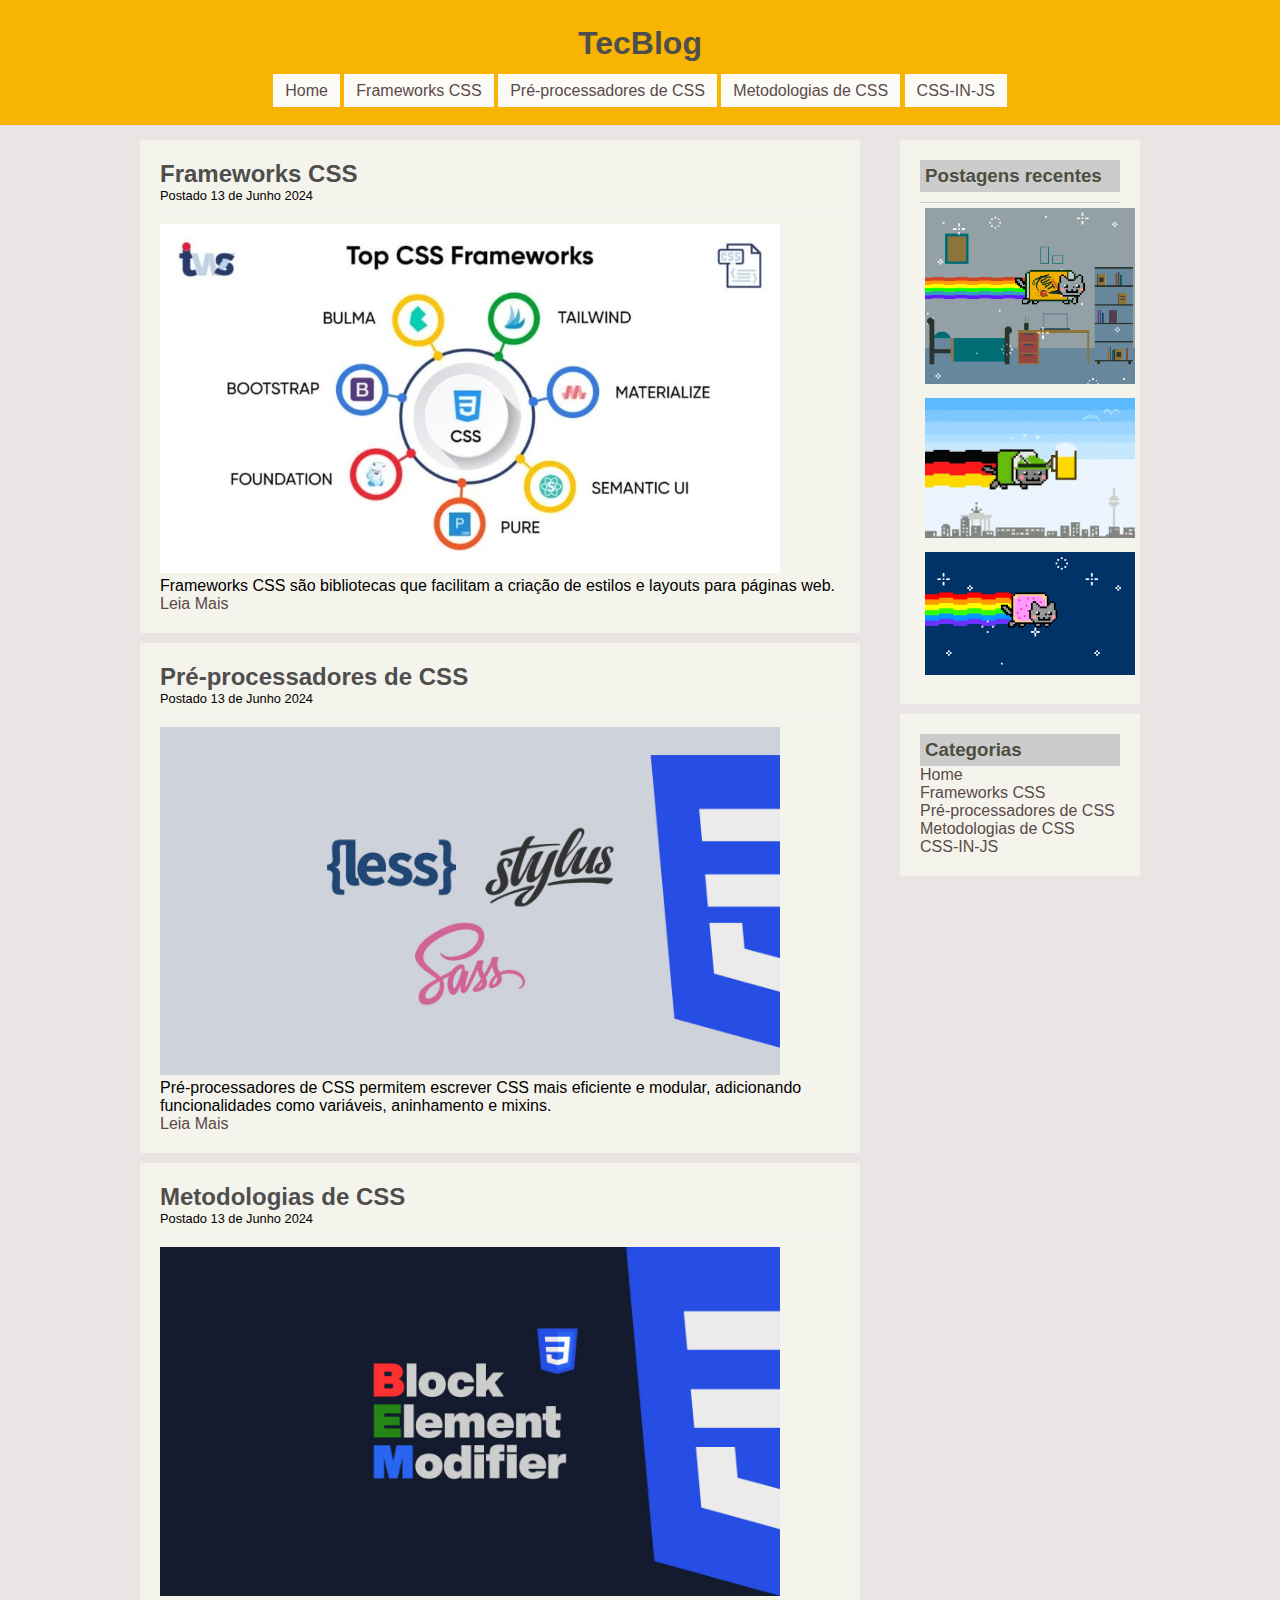
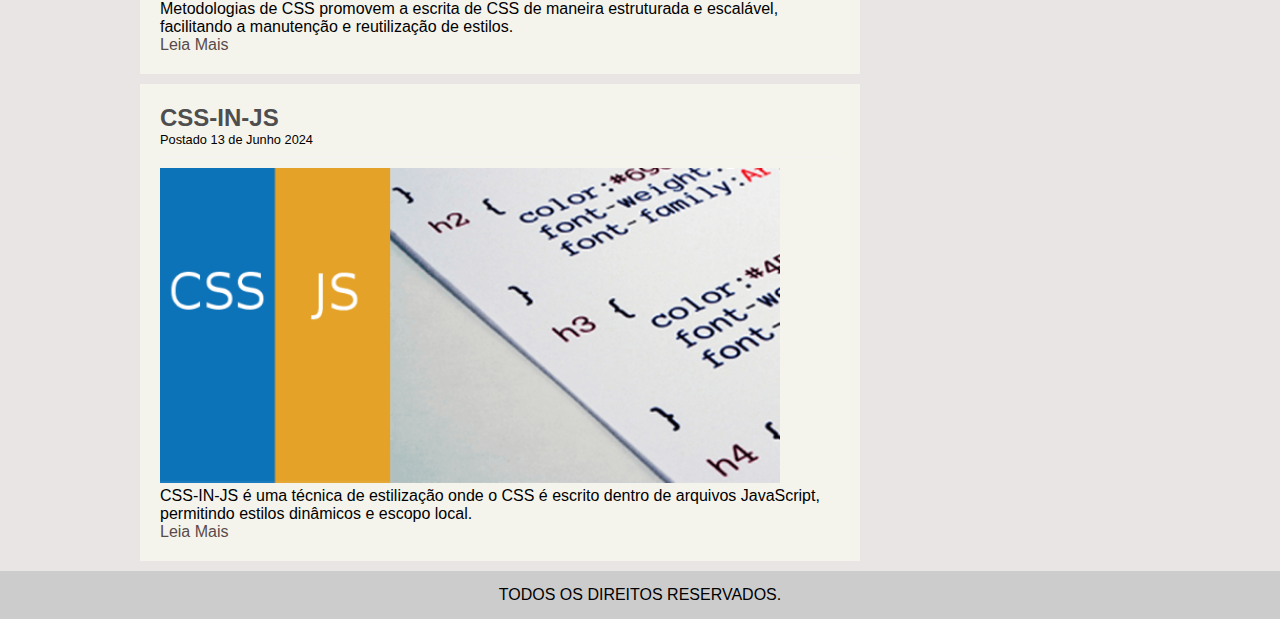
<file: index.html>
<!DOCTYPE html>
<html lang="pt-br">

<head>
    <meta charset="UTF-8">
    <meta name="viewport" content="width-device-witdh ;initial-scale=1.0">
    <meta name="description" content="Esse é um Blog de Tecnologia">
    <meta name="author" content="Jailson">
    <meta name="robots" content="index,folow">
    <meta http-equiv="refresh" content="30">
    <meta http-equiv="X-UA-Compatible" content="IE=edge">
    <meta name="theme-color" content="#ffffff">
    <meta http-equiv="Content-Type" content="text/html; charset=UTF-8">
    <meta name="keywords" content="Tecnologia,web,internet,blog,html,site de busca,">
    <title> TecnoBlog </title>
    <link rel="stylesheet" tepy="test/css" href="css/estilos.css">
</head>

<body> 
    <!--Criação de cabecalhos-->
    <div id="area-cabecalho">
        <!--Criação de logo-->
        <div id="area-logo">
            <h1>Tec<span class="branco">Blog</span></h1>
        </div>
        <!--Criação de menu-->
        <div id="area-menu">
            <a href="index.html">Home</a>
            <a href="Frameworks CSS.html">Frameworks CSS</a>
            <a href="Pré-processadores de CSS.html">Pré-processadores de CSS</a>
            <a href="Metodologias de CSS.html">Metodologias de CSS</a>
            <a href="CSS-IN-JS.html">CSS-IN-JS</a>
        </div>
    </div>
    <!--Abertura da Aréa Principal -->
    <div id="area-principal">
        <!---Abertura de Postagem-->
        <div id="area-postagem">
            <!--Postagem-->
            <div class="postagem">
                <h2>Frameworks CSS</h2>
                <span class="Data-Postagem">Postado 13 de Junho 2024</span>
                <img width="620px" src="imagens/gligligli..jpg">
                <p>
                    Frameworks CSS são bibliotecas que facilitam a criação de estilos e layouts para páginas web.
                </p>
                <a href="https://www.treinaweb.com.br/blog/os-principais-frameworks-css" target="_blank">Leia Mais</a>
            </div>
            <div class="postagem">
                <h2>Pré-processadores de CSS</h2>
                <span class="Data-Postagem">Postado 13 de Junho 2024</span>
                <img width="620px" src="imagens/PRE-PROCESSADORES-CSS.jpg">
                <p>
                    Pré-processadores de CSS permitem escrever CSS mais eficiente e modular, adicionando funcionalidades como variáveis, aninhamento e mixins. 
                </p>
                <a href="https://www.treinaweb.com.br/blog/os-pre-processadores-css#google_vignette" target="_blank">Leia Mais</a>
            </div>
            <div class="postagem">
                <h2>Metodologias de CSS</h2>
                <span class="Data-Postagem">Postado 13 de Junho 2024</span>
                <img width="620px" src="imagens/Metodologia-bem-organizando-seu-css.jpg">
                <p>
                    
Metodologias de CSS promovem a escrita de CSS de maneira estruturada e escalável, facilitando a manutenção e reutilização de estilos. 
                </p>
                <a href="https://www.treinaweb.com.br/blog/metodologia-bem-organizando-seu-css" target="_blank">Leia Mais</a>
            </div>
            <div class="postagem">
                <h2>CSS-IN-JS</h2>
                <span class="Data-Postagem">Postado 13 de Junho 2024</span>
                <img width="620px" src="imagens/simple-custom-css-js-pro.webp">
                <p>
                    CSS-IN-JS é uma técnica de estilização onde o CSS é escrito dentro de arquivos JavaScript, permitindo estilos dinâmicos e escopo local.
                </p>
                <a href="https://www.treinaweb.com.br/blog/css-in-js" target="_blank">Leia Mais</a>
            </div>
            <!--Fechamento das Postagens-->
        </div>
        <!--Inicio da aréa Lateral-->
        <div id="area-lateral">


            <div class="conteudo-lateral">
                <h3>Postagens recentes</h3>

                <div class="postagem-lateral">
                </div>

                <div class="postagem-lateral" style="border-bottom: none;">
                    <img width="210px" src="imagens/Katinha.gif">
                </div>

                <div class="postagem-lateral" style="border-bottom: none;">
                    <img width="210px" src="imagens/Robinhudinha.gif">

                </div>

                <div class="postagem-lateral" style="border-bottom: none;">
                    <img width="210px" src="imagens/batatinha.gif">
                </div>

            </div>

            <div class="conteudo-lateral">
                <h3>Categorias</h3>

                <a href="index.html">Home</a><br>
                <a href="Frameworks CSS.html">Frameworks CSS</a><br>
                <a href="Pré-processadores de CSS.html">Pré-processadores de CSS</a><br>
                <a href="Metodologias de CSS.html">Metodologias de CSS</a><br>
                <a href="CSS-IN-JS.html">CSS-IN-JS</a><br>

            </div>

        </div>
                </div>
                <div id="rodape">
                    TODOS OS DIREITOS RESERVADOS.
                </div>
            </div>
</body>

</html>
</file>
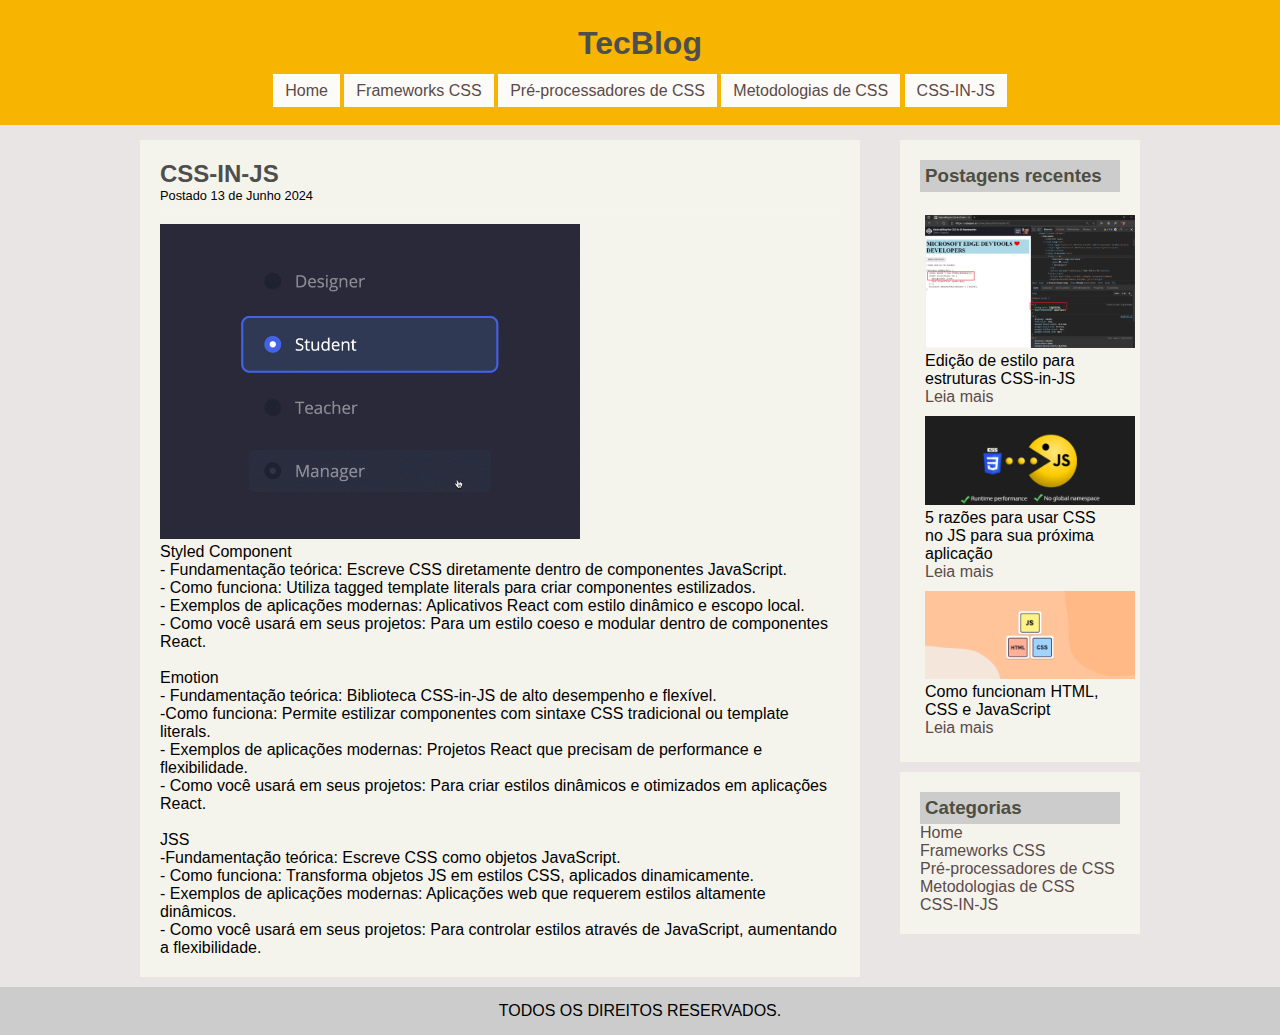
<file: CSS-IN-JS.html>
<!DOCTYPE html>
<html lang="pt-br">

<head>
    <meta charset="UTF-8">
    <meta name="viewport" content="width-device-witdh ;initial-scale=1.0">
    <meta name="description" content="Esse é um Blog de Tecnologia">
    <meta name="author" content="Jailson">
    <meta name="robots" content="index,folow">
    <meta http-equiv="refresh" content="30">
    <meta http-equiv="X-UA-Compatible" content="IE=edge">
    <meta name="theme-color" content="#ffffff">
    <meta http-equiv="Content-Type" content="text/html; charset=UTF-8">
    <meta name="keywords" content="Tecnologia,web,internet,blog,html,site de busca,">
    <title> CSS-IN-JS </title>
    <link rel="stylesheet" tepy="test/css" href="css/estilos.css">
</head>

<body> 
    <!--Criação de cabecalhos-->
    <div id="area-cabecalho">
        <!--Criação de logo-->
        <div id="area-logo">
            <h1>Tec<span class="branco">Blog</span></h1>
        </div>
        <!--Criação de menu-->
        <div id="area-menu">
            <a href="index.html">Home</a>
            <a href="Frameworks CSS.html">Frameworks CSS</a>
            <a href="Pré-processadores de CSS.html">Pré-processadores de CSS</a>
            <a href="Metodologias de CSS.html">Metodologias de CSS</a>
            <a href="CSS-IN-JS.html">CSS-IN-JS</a>
        </div>
    </div>
    <!--Abertura da Aréa Principal -->
    <div id="area-principal">
        <!---Abertura de Postagem-->
        <div id="area-postagem">
            <!--Postagem-->
            <div class="postagem">
                <h2>CSS-IN-JS</h2>
                <span class="Data-Postagem">Postado 13 de Junho 2024</span>
                <img width="420px" src="imagens/Css in js.gif"> 
                <p>
                    Styled Component <br>
- Fundamentação teórica: Escreve CSS diretamente dentro de componentes JavaScript.<br>
- Como funciona: Utiliza tagged template literals para criar componentes estilizados.<br>
- Exemplos de aplicações modernas: Aplicativos React com estilo dinâmico e escopo local.<br>
- Como você usará em seus projetos: Para um estilo coeso e modular dentro de componentes React.

                </p> <br>
                <p>
                    Emotion <br>
- Fundamentação teórica: Biblioteca CSS-in-JS de alto desempenho e flexível.<br>
-Como funciona: Permite estilizar componentes com sintaxe CSS tradicional ou template literals.<br>
- Exemplos de aplicações modernas: Projetos React que precisam de performance e flexibilidade.<br>
- Como você usará em seus projetos: Para criar estilos dinâmicos e otimizados em aplicações React.
                </p> <br>

            <p>
                JSS <br>
 -Fundamentação teórica: Escreve CSS como objetos JavaScript.<br>
- Como funciona: Transforma objetos JS em estilos CSS, aplicados dinamicamente.<br>
- Exemplos de aplicações modernas: Aplicações web que requerem estilos altamente dinâmicos.<br>
- Como você usará em seus projetos: Para controlar estilos através de JavaScript, aumentando a flexibilidade.
            </p>
        
            </div>
            <!--Fechamento das Postagens-->
        </div>
        <!--Inicio da aréa Lateral-->
        <div id="area-lateral">
            <div class="conteudo-lateral">
                <h3>Postagens recentes</h3> <br>
                <div class="postagem-lateral" style="border-bottom: none;">
                    <img width="210px" src="imagens/css-in-js1.0.png">
                    <p>Edição de estilo para estruturas CSS-in-JS</p>
                    <a href="https://learn.microsoft.com/pt-br/microsoft-edge/devtools-guide-chromium/css/css-in-js"target="_blank">Leia mais</a>
                </div>

                <div class="postagem-lateral" style="border-bottom: none;">
                    <img width="210px" src="imagens/css-in-js1.2.png">
                    <p>5 razões para usar CSS no JS para sua próxima aplicação</p>
                    <a href="https://dev.to/rleija_/5-reasons-to-go-with-css-in-js-for-your-next-application-43m"target="_blank">Leia mais</a>
                </div>

                <div class="postagem-lateral" style="border-bottom: none;">
                    <img width="210px" src="imagens/css-in-js1.3.png">
                    <p>Como funcionam HTML, CSS e JavaScript</p>
                    <a href="https://scrimba.com/articles/html-css-javascript/"target="_blank">Leia mais</a>
                </div>

            </div>

            <div class="conteudo-lateral">
                <h3>Categorias</h3>

                <a href="index.html">Home</a><br>
                <a href="Frameworks CSS.html">Frameworks CSS</a><br>
                <a href="Pré-processadores de CSS.html">Pré-processadores de CSS</a><br>
                <a href="Metodologias de CSS.html">Metodologias de CSS</a><br>
                <a href="CSS-IN-JS.html">CSS-IN-JS</a><br>

            </div>


        </div>
                </div>
                <div id="rodape">
                    TODOS OS DIREITOS RESERVADOS.
                </div>
            </div>
</body>

</html>
</file>
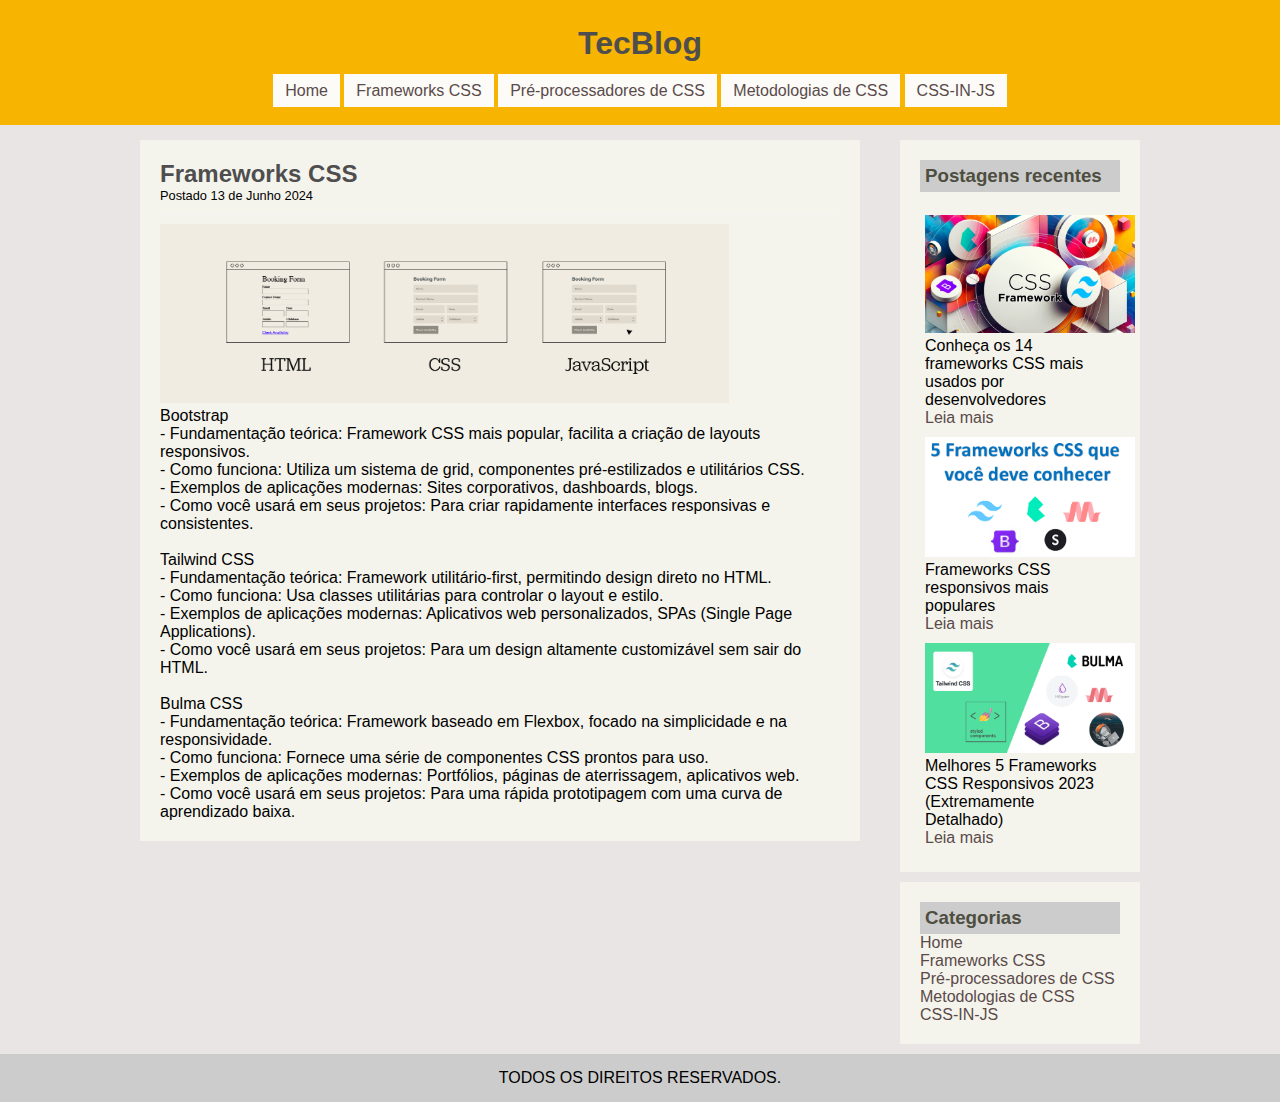
<file: Frameworks CSS.html>
<!DOCTYPE html>
<html lang="pt-br">

<head>
    <meta charset="UTF-8">
    <meta name="viewport" content="width-device-witdh ;initial-scale=1.0">
    <meta name="description" content="Esse é um Blog de Tecnologia">
    <meta name="author" content="Jailson">
    <meta name="robots" content="index,folow">
    <meta http-equiv="refresh" content="30">
    <meta http-equiv="X-UA-Compatible" content="IE=edge">
    <meta name="theme-color" content="#ffffff">
    <meta http-equiv="Content-Type" content="text/html; charset=UTF-8">
    <meta name="keywords" content="Tecnologia,web,internet,blog,html,site de busca,">
    <title> Frameworks CSS </title>
    <link rel="stylesheet" tepy="test/css" href="css/estilos.css">
</head>

<body> 
    <!--Criação de cabecalhos-->
    <div id="area-cabecalho">
        <!--Criação de logo-->
        <div id="area-logo">
            <h1>Tec<span class="branco">Blog</span></h1>
        </div>
        <!--Criação de menu-->
        <div id="area-menu">
            <a href="index.html">Home</a>
            <a href="Frameworks CSS.html">Frameworks CSS</a>
            <a href="Pré-processadores de CSS.html">Pré-processadores de CSS</a>
            <a href="Metodologias de CSS.html">Metodologias de CSS</a>
            <a href="CSS-IN-JS.html">CSS-IN-JS</a>
        </div>
    </div>
    <!--Abertura da Aréa Principal -->
    <div id="area-principal">
        <!---Abertura de Postagem-->
        <div id="area-postagem">
            <!--Postagem-->
            <div class="postagem">
                <h2>Frameworks CSS</h2>
                <span class="Data-Postagem">Postado 13 de Junho 2024</span>
                <img width="569px" src="imagens/Frameworks1.0.gif">
                <p> 
                    Bootstrap <br>
- Fundamentação teórica: Framework CSS mais popular, facilita a criação de layouts responsivos.<br>
- Como funciona: Utiliza um sistema de grid, componentes pré-estilizados e utilitários CSS.<br>
- Exemplos de aplicações modernas: Sites corporativos, dashboards, blogs.<br>
- Como você usará em seus projetos: Para criar rapidamente interfaces responsivas e consistentes.
  </p><br>

  <p> 
    Tailwind CSS <br>
-  Fundamentação teórica: Framework utilitário-first, permitindo design direto no HTML.<br>
-  Como funciona: Usa classes utilitárias para controlar o layout e estilo.<br>
-  Exemplos de aplicações modernas: Aplicativos web personalizados, SPAs (Single Page Applications).<br>
-  Como você usará em seus projetos: Para um design altamente customizável sem sair do HTML.
  </p><br>
  <p>
    Bulma CSS <br>
- Fundamentação teórica: Framework baseado em Flexbox, focado na simplicidade e na responsividade.<br>
- Como funciona: Fornece uma série de componentes CSS prontos para uso.<br>
- Exemplos de aplicações modernas: Portfólios, páginas de aterrissagem, aplicativos web.<br>
- Como você usará em seus projetos: Para uma rápida prototipagem com uma curva de aprendizado baixa.

  </p>
            </div>            
            <!--Fechamento das Postagens-->
        </div>
        <!--Inicio da aréa Lateral-->
        <div id="area-lateral">


            <div class="conteudo-lateral">
                <h3>Postagens recentes</h3> <br>

                <div class="postagem-lateral" style="border-bottom: none;">
                    <img width="210px" src="imagens/frameworks1.3.jpg">
                    <p>Conheça os 14 frameworks CSS mais usados por desenvolvedores</p>
                    <a href="https://rockcontent.com/br/talent-blog/frameworks-css/"target="_blank">Leia mais</a>
                </div>

                <div class="postagem-lateral" style="border-bottom: none;">
                    <img width="210px" src="imagens/frameworks1.4.jpg">
                    <p>Frameworks CSS responsivos mais populares</p>
                    <a href="https://www.altexsoft.com/blog/most-popular-responsive-css-frameworks-bootstrap-foundation-materialize-pure-and-more/"target="_blank">Leia mais</a>
                </div>

                <div class="postagem-lateral" style="border-bottom: none;">
                    <img width="210px" src="imagens/frameworks1.5.jpg">
                    <p>Melhores 5 Frameworks CSS Responsivos 2023 (Extremamente Detalhado)</p>
                    <a href="https://www.webibazaar.com/blog/responsive-css-frameworks/"target="_blank">Leia mais</a>
                </div>

            </div>

            <div class="conteudo-lateral">
                <h3>Categorias</h3>

                <a href="index.html">Home</a><br>
                <a href="Frameworks CSS.html">Frameworks CSS</a><br>
                <a href="Pré-processadores de CSS.html">Pré-processadores de CSS</a><br>
                <a href="Metodologias de CSS.html">Metodologias de CSS</a><br>
                <a href="CSS-IN-JS.html">CSS-IN-JS</a><br>

            </div>


        </div>
                </div>
                <div id="rodape">
                    TODOS OS DIREITOS RESERVADOS.
                </div>
            </div>
</body>

</html>
</file>
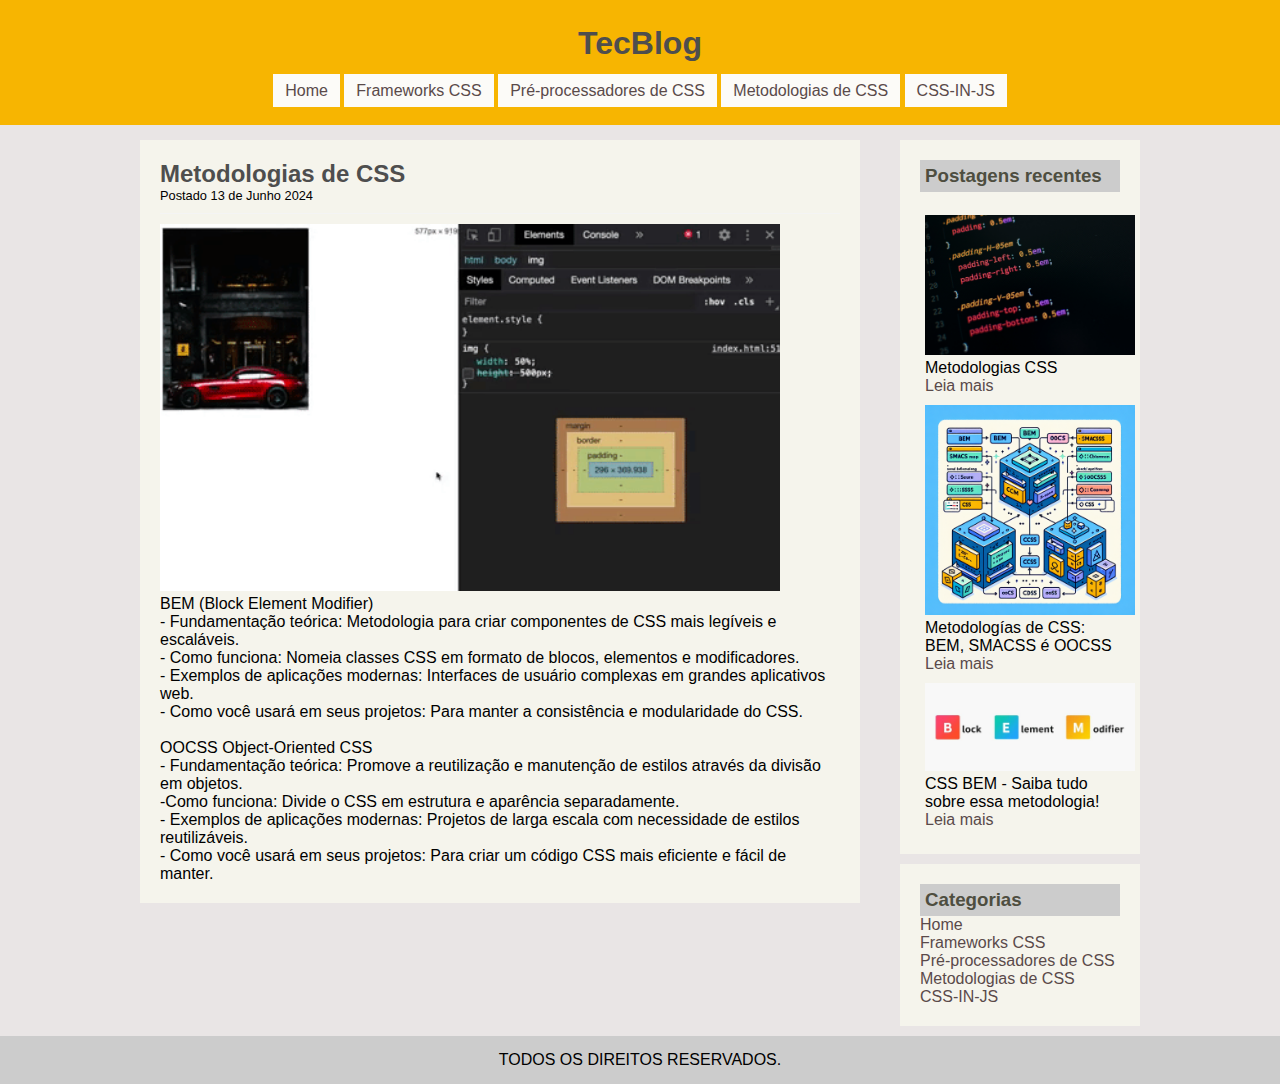
<file: Metodologias de CSS.html>
<!DOCTYPE html>
<html lang="pt-br">

<head>
    <meta charset="UTF-8">
    <meta name="viewport" content="width-device-witdh ;initial-scale=1.0">
    <meta name="description" content="Esse é um Blog de Tecnologia">
    <meta name="author" content="Jailson">
    <meta name="robots" content="index,folow">
    <meta http-equiv="refresh" content="30">
    <meta http-equiv="X-UA-Compatible" content="IE=edge">
    <meta name="theme-color" content="#ffffff">
    <meta http-equiv="Content-Type" content="text/html; charset=UTF-8">
    <meta name="keywords" content="Tecnologia,web,internet,blog,html,site de busca,">
    <title> Metodologias de CSS </title>
    <link rel="stylesheet" tepy="test/css" href="css/estilos.css">
</head>

<body> 
    <!--Criação de cabecalhos-->
    <div id="area-cabecalho">
        <!--Criação de logo-->
        <div id="area-logo">
            <h1>Tec<span class="branco">Blog</span></h1>
        </div>
        <!--Criação de menu-->
        <div id="area-menu">
            <a href="index.html">Home</a>
            <a href="Frameworks CSS.html">Frameworks CSS</a>
            <a href="Pré-processadores de CSS.html">Pré-processadores de CSS</a>
            <a href="Metodologias de CSS.html">Metodologias de CSS</a>
            <a href="CSS-IN-JS.html">CSS-IN-JS</a>
        </div>
    </div>
    <!--Abertura da Aréa Principal -->
    <div id="area-principal">
        <!---Abertura de Postagem-->
        <div id="area-postagem">
            <!--Postagem-->
            <div class="postagem">
                <h2>Metodologias de CSS</h2>
                <span class="Data-Postagem">Postado 13 de Junho 2024</span>
                <img width="620px" src="imagens/Metodologia-bem-organizando-seu-css1.0.gif"> 
                <p>
                    BEM (Block Element Modifier) <br>
- Fundamentação teórica: Metodologia para criar componentes de CSS mais legíveis e escaláveis.<br>
- Como funciona: Nomeia classes CSS em formato de blocos, elementos e modificadores.<br>
- Exemplos de aplicações modernas: Interfaces de usuário complexas em grandes aplicativos web.<br>
- Como você usará em seus projetos: Para manter a consistência e modularidade do CSS.
                </p> <br>
                <p>
                    OOCSS Object-Oriented CSS <br>
- Fundamentação teórica: Promove a reutilização e manutenção de estilos através da divisão em objetos.<br>
-Como funciona: Divide o CSS em estrutura e aparência separadamente.<br>
- Exemplos de aplicações modernas: Projetos de larga escala com necessidade de estilos reutilizáveis.<br>
- Como você usará em seus projetos: Para criar um código CSS mais eficiente e fácil de manter.
                </p>
            </div>
            <!--Fechamento das Postagens-->
        </div>
        <!--Inicio da aréa Lateral-->
        <div id="area-lateral">


            <div class="conteudo-lateral">
                <h3>Postagens recentes</h3> <br>
                <div class="postagem-lateral" style="border-bottom: none;">
                    <img width="210px" src="imagens/metodologias de CSS1.2.png">
                    <p>Metodologias CSS</p>
                    <a href="https://jconsoftwares.com/blog/article/25"target="_blank">Leia mais</a>
                </div>

                <div class="postagem-lateral" style="border-bottom: none;">
                    <img width="210px" src="imagens/metodologias de CSS1.3.png">
                    <p>Metodologías de CSS: BEM, SMACSS é OOCSS </p>
                    <a href="https://ladivinaproporcion.es/metodologias-de-css-bem-smacss-y-oocss-explicadas/"target="_blank">Leia mais</a>
                </div>

                <div class="postagem-lateral" style="border-bottom: none;">
                    <img width="210px" src="imagens/metodologias de CSS1.4.png">
                    <p>CSS BEM - Saiba tudo sobre essa metodologia!</p>
                    <a href="https://dev.to/analuisadev/css-bem-saiba-tudo-sobre-essa-metodologia-21jk"target="_blank">Leia mais</a>
                </div>

            </div>

            <div class="conteudo-lateral">
                <h3>Categorias</h3>

                <a href="index.html">Home</a><br>
                <a href="Frameworks CSS.html">Frameworks CSS</a><br>
                <a href="Pré-processadores de CSS.html">Pré-processadores de CSS</a><br>
                <a href="Metodologias de CSS.html">Metodologias de CSS</a><br>
                <a href="CSS-IN-JS.html">CSS-IN-JS</a><br>

            </div>


        </div>
                </div>
                <div id="rodape">
                    TODOS OS DIREITOS RESERVADOS.
                </div>
            </div>
</body>

</html>
</file>
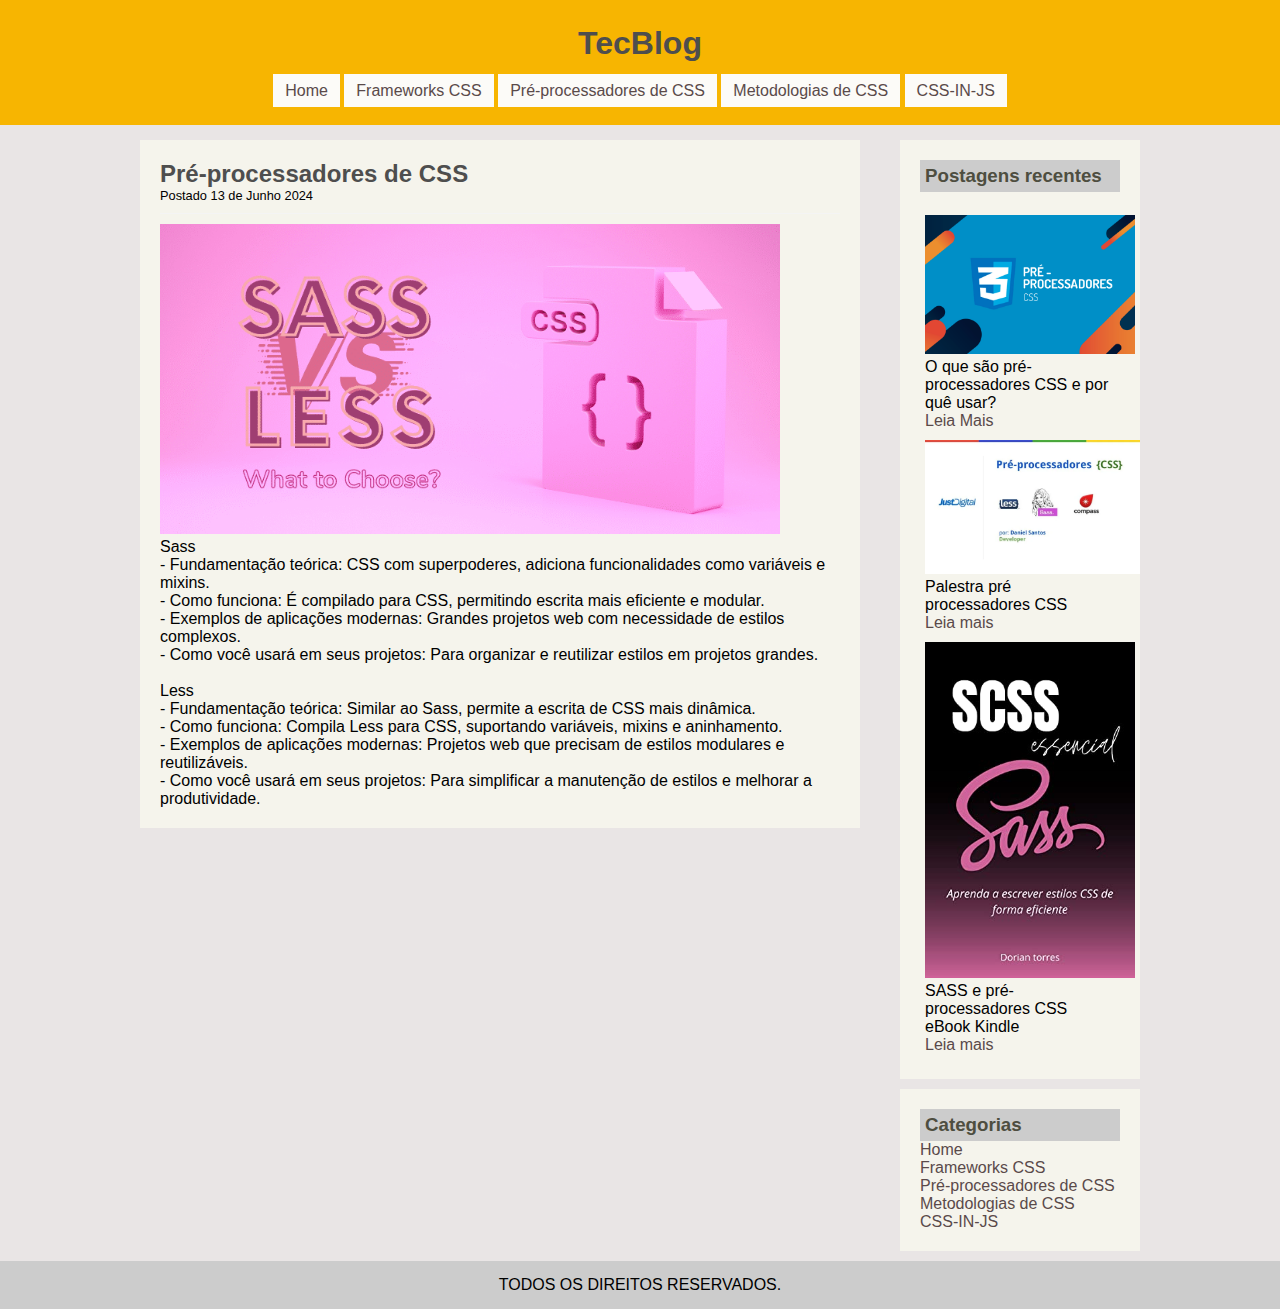
<file: Pré-processadores de CSS.html>
<!DOCTYPE html>
<html lang="pt-br">

<head>
    <meta charset="UTF-8">
    <meta name="viewport" content="width-device-witdh ;initial-scale=1.0">
    <meta name="description" content="Esse é um Blog de Tecnologia">
    <meta name="author" content="Jailson">
    <meta name="robots" content="index,folow">
    <meta http-equiv="refresh" content="30">
    <meta http-equiv="X-UA-Compatible" content="IE=edge">
    <meta name="theme-color" content="#ffffff">
    <meta http-equiv="Content-Type" content="text/html; charset=UTF-8">
    <meta name="keywords" content="Tecnologia,web,internet,blog,html,site de busca,">
    <title> Pré-processadores de CSS </title>
    <link rel="stylesheet" tepy="test/css" href="css/estilos.css">
</head>

<body> 
    <!--Criação de cabecalhos-->
    <div id="area-cabecalho">
        <!--Criação de logo-->
        <div id="area-logo">
            <h1>Tec<span class="branco">Blog</span></h1>
        </div>
        <!--Criação de menu-->
        <div id="area-menu">
            <a href="index.html">Home</a>
            <a href="Frameworks CSS.html">Frameworks CSS</a>
            <a href="Pré-processadores de CSS.html">Pré-processadores de CSS</a>
            <a href="Metodologias de CSS.html">Metodologias de CSS</a>
            <a href="CSS-IN-JS.html">CSS-IN-JS</a>
        </div>
    </div>
    <!--Abertura da Aréa Principal -->
    <div id="area-principal">
        <!---Abertura de Postagem-->
        <div id="area-postagem">
            <!--Postagem-->
            <div class="postagem">
                <h2>Pré-processadores de CSS</h2>
                <span class="Data-Postagem">Postado 13 de Junho 2024</span>
                <img width="620px" src="imagens/sass-vs-Less2.webp">
                <p>
                    Sass <br>
                    - Fundamentação teórica: CSS com superpoderes, adiciona funcionalidades como variáveis e mixins.<br>
                    - Como funciona: É compilado para CSS, permitindo escrita mais eficiente e modular.<br>
                    - Exemplos de aplicações modernas: Grandes projetos web com necessidade de estilos complexos.<br>
                    - Como você usará em seus projetos: Para organizar e reutilizar estilos em projetos grandes.
                    
                </p> <br>
                <p>
                    Less <br>
                    - Fundamentação teórica: Similar ao Sass, permite a escrita de CSS mais dinâmica.<br>
                    - Como funciona: Compila Less para CSS, suportando variáveis, mixins e aninhamento.<br>
                    - Exemplos de aplicações modernas: Projetos web que precisam de estilos modulares e reutilizáveis.<br>
                    - Como você usará em seus projetos: Para simplificar a manutenção de estilos e melhorar a produtividade.
                    
                </p>
            </div>
            
            <!--Fechamento das Postagens-->
        </div>
        <!--Inicio da aréa Lateral-->
        <div id="area-lateral">


            <div class="conteudo-lateral">
                <h3>Postagens recentes</h3> <br>
                <div class="postagem-lateral" style="border-bottom: none;">
                    <img width="210px" src="imagens/PRE-PROCESSADORES-CSS1.0.jpg">
                    <p>O que são pré-processadores CSS e por quê usar?</p>
                    <a href="https://www.zup.com.br/blog/o-que-sao-pre-processadores-css"target="_blank">Leia Mais</a>
                </div>

                <div class="postagem-lateral" style="border-bottom: none;">
                    <img width="215px" src="imagens/PRE-PROCESSADORES-CSS1.1.jpg">
                    <p>Palestra pré processadores CSS</p>
                    <a href="https://pt.slideshare.net/slideshow/palestra-preprocessadorescss/27820090#4"target="_blank">Leia mais</a>
                </div>

                <div class="postagem-lateral" style="border-bottom: none;">
                    <img width="210px" src="imagens/PRE-PROCESSADORES-CSS1.2.jpg">
                    <p>SASS e pré-processadores CSS eBook Kindle</p>
                    <a href="https://www.amazon.com.br/SASS-pr%C3%A9-processadores-CSS-inteligente-utilizando-ebook/dp/B0BSGBFW94"target="_blank">Leia mais</a>
                </div>

            </div>

            <div class="conteudo-lateral">
                <h3>Categorias</h3>

                <a href="index.html">Home</a><br>
                <a href="Frameworks CSS.html">Frameworks CSS</a><br>
                <a href="Pré-processadores de CSS.html">Pré-processadores de CSS</a><br>
                <a href="Metodologias de CSS.html">Metodologias de CSS</a><br>
                <a href="CSS-IN-JS.html">CSS-IN-JS</a><br>

            </div>


        </div>
                </div>
                <div id="rodape">
                    TODOS OS DIREITOS RESERVADOS.
                </div>
            </div>
</body>

</html>
</file>
<file: css/estilos.css>
/*Limpar formatação previas*/

*{
    margin:0;
    padding:0;
}
body{
    font-size:1em;
    font-family:'Franklin Gothic Medium', 'Arial Narrow', Arial, sans-serif;
    background:#e9e5e5;
}
/*Layout*/

#area-cabecalho{
    background-color:#f7b501;
    padding:15px;
    text-align:center;
}
#area-logo,#area-menu{
    padding:10px;
}
#area-principal{
    width:1000px;
    margin:0 auto;
    padding:15px;
}
#area-postagem{
    width:720px;
    float:left;
}
#area-lateral{
    width:240px;
    float:right;
}
.postagem{
    padding:20px;
    margin-bottom:10px;
    background:#f5f4ec;
}
.conteudo-lateral{
    background:#f5f4ec;
    margin-bottom:10px;
    padding:20px; 
}
.postagem-lateral{
    font-size:0,8em;
    padding:5px;
    border-bottom:1px solid #CCC;

}
#rodape{
    clear:both;
    text-align:center;
    padding:15px;
    background:#CCC;
}

/*Formatação do menu*/

a{
    text-decoration:none;
}

a:link, a:visited{
    color:#5a4a4a
}

a:hover{
    text-decoration:underline;
}

#area-cabecalho a:link, #area-cabecalho a:visited{
    background:#fcfbf8;
    padding:8px 12px; 
}

#area-cabecalho a:hover{
     color:#dab029;
     background:#fff;
     text-decoration:none;
}

/*Formatação em  geral*/

h1{
    font-style:'Arial';
    color:#4e4e4e;
    font-size:2.5;
}

h2{
    color:#4e4e4e;
}

h3{
    color:#4e4e40;
    background:#ccc;
    padding:5px;

}

.Data-Postagem{
    font-size:0.8em;
    border-bottom:1px solid #f4f4f4;
    padding-bottom:10px;
    margin-bottom:10px;
    display:block;
    
}
</file>
